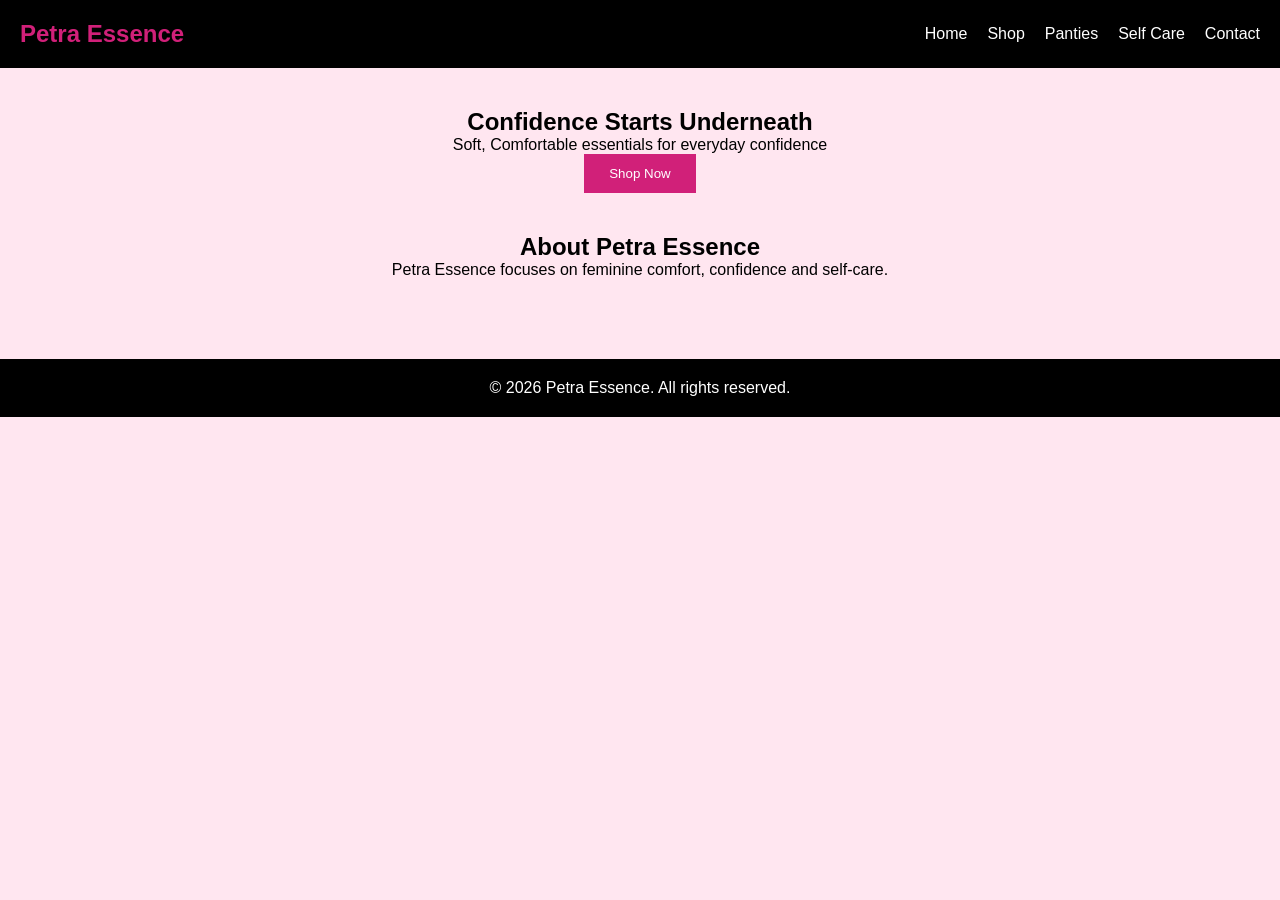
<file: index.html>
<!DOCTYPE html>
<html lang="en">
<head>
    <meta charset="UTF-8">
    <meta name="viewport" content="width=device-width, initial-scale=1.0">
    <title>My Assignment</title>
    <link rel="stylesheet" href="style.css">
</head>

<body>
    <!--HEADER-->
    <header id="main-header">
        
        <nav class="navbar">

            <h1 class="logo">Petra Essence</h1>

            <ul class="nav-links">
                <li><a href="#">Home</a></li>
                <li><a href="#">Shop</a></li>
                <li><a href="#">Panties</a></li>
                <li><a href="#">Self Care</a></li>
                <li><a href="#">Contact</a></li>
            </ul>
        </nav>
    </header>

    <!--MAIN CONTENT-->
    <main class="main-content">

        <!--FIRST SECTION-->
        <section class="first">
            <h2>Confidence Starts Underneath</h2>
            <p>Soft, Comfortable essentials for everyday confidence</p>
            <button class="shop-btn">Shop Now</button>
        </section>

        <!--ABOUT SECTION-->
        <section id="about">
            <h2>About Petra Essence</h2>
        <p>
            Petra Essence focuses on feminine comfort, confidence and self-care.
        </p>
        </section>
    </main>

    <!--FOOTER-->
    <footer class="my-footer">
        <p>© 2026 Petra Essence. All rights reserved.</p>
    </footer>
</body>
</html>
</file>
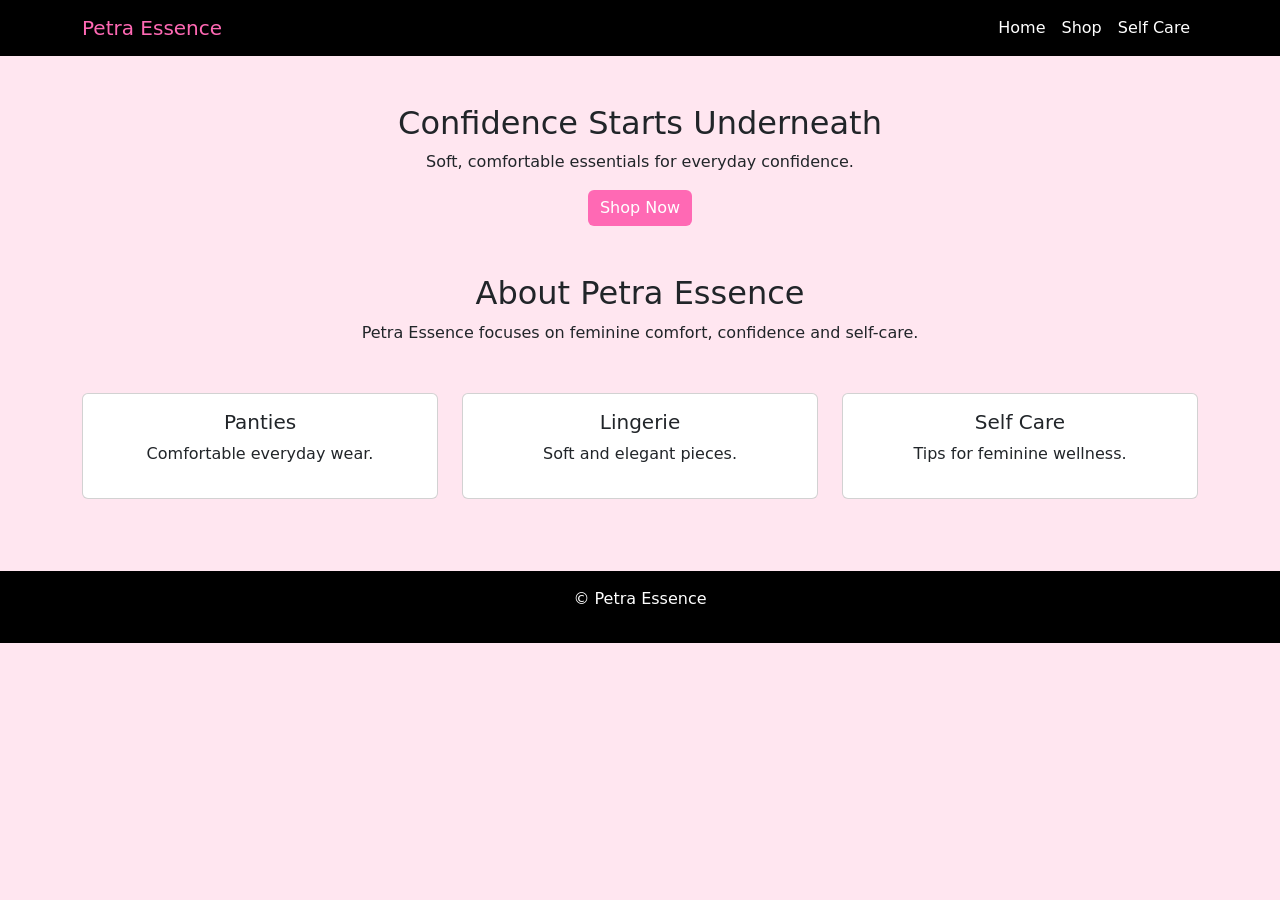
<file: BOOTSRAP/Index.html>
<!DOCTYPE html>
<html lang="en">
<head>
    <meta charset="UTF-8">
    <meta name="viewport" content="width=device-width, initial-scale=1.0">
    <title>Petra Essence</title>

    <link href="https://cdn.jsdelivr.net/npm/bootstrap@5.3.0/dist/css/bootstrap.min.css" rel="stylesheet">
    <link rel="stylesheet" href="styles.css">
</head>
<body>
    <nav class="navbar navbar-expand-lg bg-black">

        <div class="container">
           <a class="navbar-brand text-pink" href="#">Petra Essence</a>

           <button class="navbar-toggler bg-light" type="button" data-bs-toggle="collapse" data-bs-target="#navMenu">
            <span class="navbar-toggler-icon"></span>
           </button>
           <div class="collapse navbar-collapse" id="navMenu">
            <ul class="navbar-nav ms-auto">
                <li class="nav-item">
                    <a class="nav-link text-white" href="#">Home</a>
                </li>
                <li class="nav-item"> <a class="nav-link text-white" href="#">Shop</a>
                </li>
                <li class="nav-item">
                    <a class="nav-link text-white" href="#">Self Care</a>
                </li>
            </ul>
           </div>
        </div>
    </nav>

<main class="container text-center mt-5">

<section class="mb-5">
    <h2>Confidence Starts Underneath</h2>
    <p>Soft, comfortable essentials for everyday confidence.</p>
    <button class="btn btn-pink">Shop Now</button>
</section>

<section class="mb-5">
    <h2>About Petra Essence</h2>
    <p> Petra Essence focuses on feminine comfort, confidence and self-care. </p>
</section>
<section class="row">
    <div class="col-md-4 mb-4">
        <div class="card">
            <div class="card-body">
                <h5>Panties</h5>
                <p>Comfortable everyday wear.</p>
            </div>
        </div>
    </div>
    <div class="col-md-4 mb-4">
        <div class="card">
            <div class="card-body">
                <h5>Lingerie</h5>
                <p>Soft and elegant pieces.</p>
            </div>
        </div>
    </div>
    <div class="col-md-4 mb-4">
        <div class="card">
          <div class="card-body">
            <h5>Self Care</h5>
            <p>Tips for feminine wellness.</p>
          </div>  
        </div>
    </div>
</section>

</main>

<footer class="bg-black text-white text-center p-3 mt-5">
    <p> © Petra Essence</p>
</footer>

<script src="https://cdn.jsdelivr.net/npm/bootstrap@5.3.0/dist/js/bootstrap.bundle.min.js"></script>
</body>
</html>
</file>
<file: style.css>
*{
    margin: 0;
    padding: 0;
    box-sizing: border-box;
}

body {
    font-family: Arial, Helvetica, sans-serif;
    background-color: #ffe6f0;
}

#main-header {
    background-color: black;
    padding: 20px;
}

.navbar{
    display: flex;
    justify-content: space-between;
    align-items: center;
}

.logo {
    color: #d12079;
    font-size: 24px;
}

.nav-links {
    list-style: none;
    display: flex;
    gap: 20px;
}

.nav-links a {
    text-decoration: none;
    color: white;
}

.main-content {
    display: flex;
    flex-direction: column;
    align-items: center;
    padding: 40px;
    gap: 40px;
}

.first {
    text-align: center;
    max-width: 600px;
}

.shop-btn {
    background-color: #d12079;
    border: none;
    padding: 12px 25px;
    color: white;
    cursor: pointer;

}

#about {
    text-align: center;
    max-width: 600px;
}

.my-footer {
    background-color: black;
    text-align: center;
    color: white;
    padding: 20px;
    margin-top: 40px;

}

@media (max-width:768px) {
   .navbar{
    flex-direction: column;
    gap: 15px;
   } 

   .nav-links {
    align-items: center;
     }

}
</file>
<file: BOOTSRAP/styles.css>
/* Custom pink color */
.text-pink{
color:#ff69b4;
}

/* Custom button */
.btn-pink{
background:#ff69b4;
color:white;
border:none;
}

/* Hover effect */
.btn-pink:hover{
background:#e0559f;
}

/* Body background */
body{
background:#ffe6f0;
}
</file>
